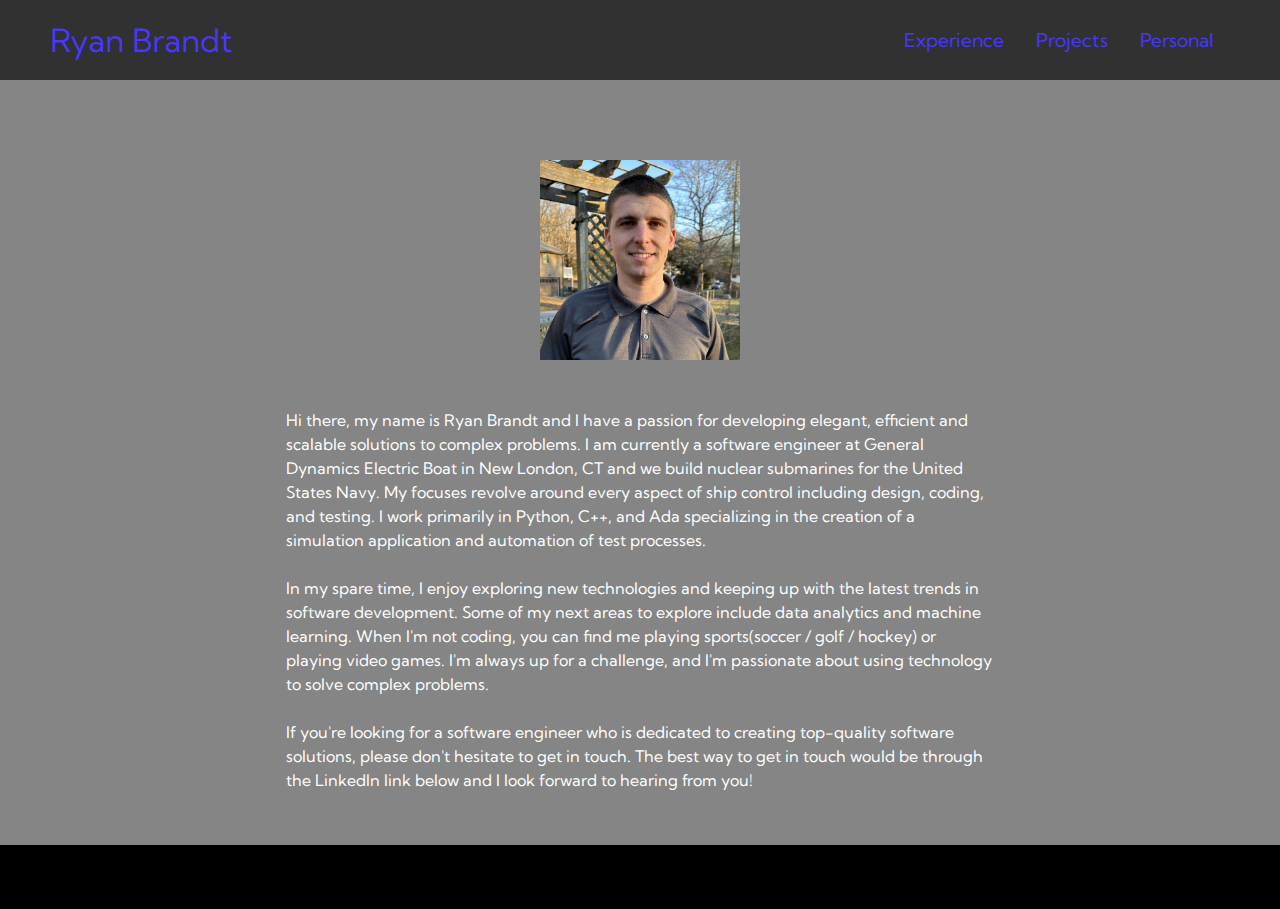
<file: index.html>
<!DOCTYPE html>
<html lang="en">
  <head>
    <!-- Overall Section -->
    <meta charset="UTF-8" />
    <meta name="viewport" content="width=device-width, initial-scale=1.0" />
    <title>RMBrandt Website</title>
    <link rel="stylesheet" href="styles.css" />
    <link
      rel="stylesheet"
      href="https://use.fontawesome.com/releases/v5.14.0/css/all.css"
      integrity="sha384-HzLeBuhoNPvSl5KYnjx0BT+WB0QEEqLprO+NBkkk5gbc67FTaL7XIGa2w1L0Xbgc"
      crossorigin="anonymous"
    />
    <link
      href="https://fonts.googleapis.com/css2?family=Kumbh+Sans:wght@400;700&display=swap"
      rel="stylesheet"
    />
  </head>
  <body>
    <!-- Header Section -->
    <nav class="navbar">
      <div class="navbar__container">
        <a href="index.html" id="navbar__logo"></i>Ryan Brandt</a>
        <div class="navbar__toggle" id="mobile-menu">
          <span class="bar"></span>
          <span class="bar"></span>
          <span class="bar"></span>
        </div>
        <ul class="navbar__menu">
          <li class="navbar__item">
            <a href="experience.html" class="navbar__links">Experience</a>
          </li>
          <li class="navbar__item">
            <a href="projects.html" class="navbar__links">Projects</a>
          </li>
          <li class="navbar__item">
            <a href="personal.html" class="navbar__links">Personal</a>
          </li>
        </ul>
      </div>
    </nav>

    <!-- Main Section -->
    <div class="main">
      <div class="main__container">
        <div class="main__content">
          <div class="headshot__img">
            <br><br><br><br>
            <img src="images\headshot.jpg" alt="headshot" width="200" height="200">
          </div>
          <bio><br><br>
            Hi there, my name is Ryan Brandt and I have a passion for developing elegant, efficient and scalable solutions to complex problems.
            I am currently a software engineer at General Dynamics Electric Boat in New London, CT and we build nuclear submarines for the United States Navy.
            My focuses revolve around every aspect of ship control including design, coding, and testing.
            I work primarily in Python, C++, and Ada specializing in the creation of a simulation application and automation of test processes.<br><br>

            In my spare time, I enjoy exploring new technologies and keeping up with the latest trends in software development.
            Some of my next areas to explore include data analytics and machine learning.
            When I'm not coding, you can find me playing sports(soccer / golf / hockey) or playing video games.
            I'm always up for a challenge, and I'm passionate about using technology to solve complex problems.<br><br>

            If you're looking for a software engineer who is dedicated to creating top-quality software solutions, please don't hesitate to get in touch.
            The best way to get in touch would be through the LinkedIn link below and I look forward to hearing from you!<br><br>
          </bio><br><br>
          <!--
          <div class = "exp">
            <div class = "column1">
              <h3>
                2 Years:
              </h3> 
              <p>
                Python
              </p>

            </div>

            <div class = "column2">
              <h3>
                1 Year:
              </h3> 
              <p>
                C++
                Ada
              </p>
            </div>

            <div class = "column3">
              <h3>
                Educational:
              </h3> 
              <p>
                Java
                C
                SQL
              </p>

            </div>

            <div class = "column4">
              <h3>
                Personal:
              </h3> 
              <p>
                JavaScript
                HTML
                CSS
              </p>

            </div>
          </div>-->
          
      </div>
    </div>

    <!-- Footer Section -->
    <div class="footer__container">
      <section class="social__media">
        <div class="social__media--wrap">
          <div class="social__icons">
            <a
              class="social__icon--link"
              href="https://www.linkedin.com/in/ryan-brandt-38032b193/"
              target="_blank"
              aria-label="LinkedIn"
            >
              <i class="fab fa-linkedin"></i>
            </a>
            <a
              class="social__icon--link"
              href="https://github.com/BrandtRM"
              target="_blank"
              aria-label="GitHub"
            >
              <i class="fab fa-github"></i>
            </a>
            <a
              class="social__icon--link"
              href="https://onedrive.live.com/embed?cid=F6E9B5E768B75CC7&resid=F6E9B5E768B75CC7%2149200&authkey=AL1RXxdmWCr8TIU&em=2"
              target="_blank"
              aria-label="Resume"
            >
              <i class="fa fa-file"></i>
            </a>
            <a
              class="social__icon--link"
              href=""
              target="_blank"
              aria-label="Insta"
            >
              <i class="fab fa-instagram"></i>
            </a>
          </div>
        </div>
      </section>
    </div>
    <script src="app.js"></script>
  </body>
</html>
</file>
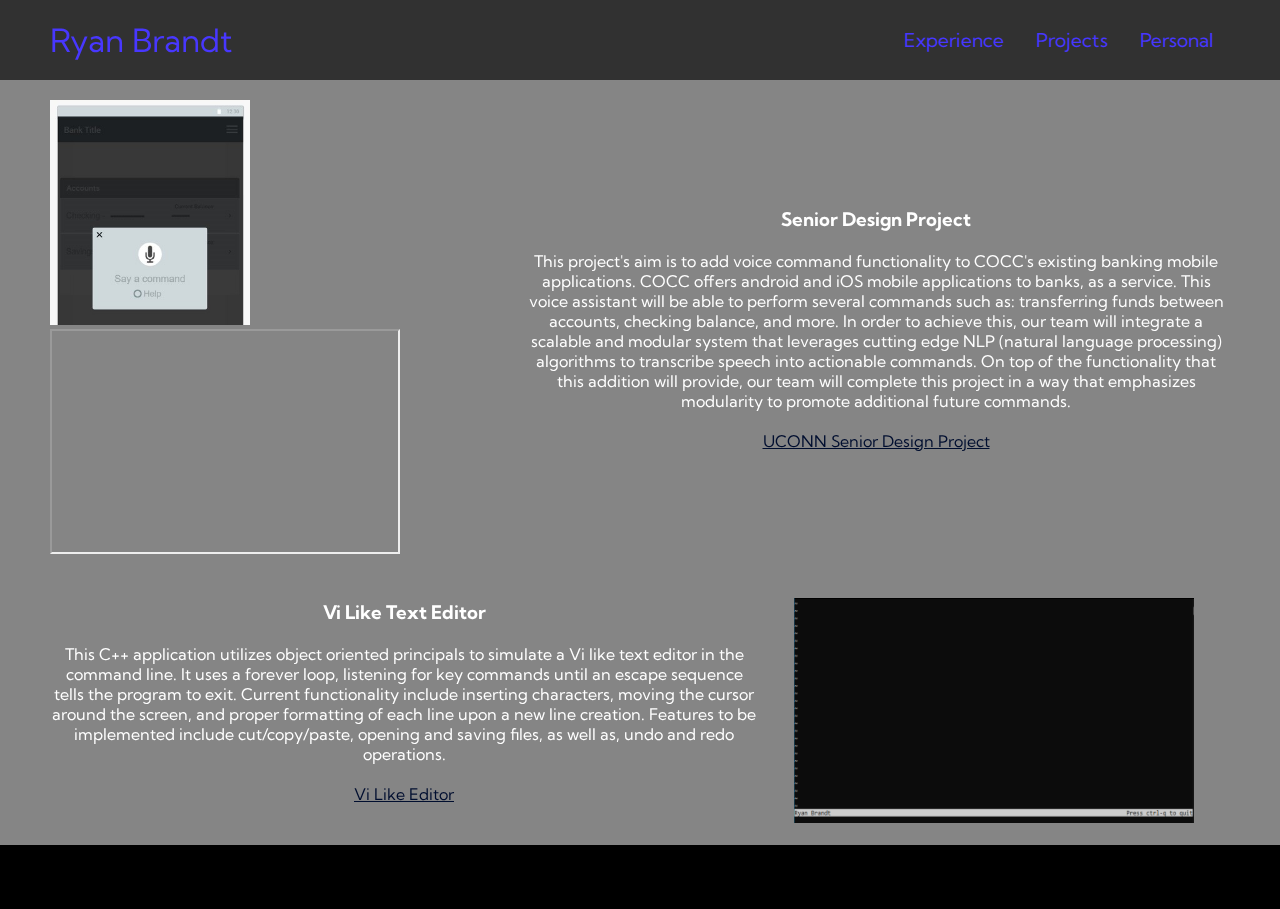
<file: projects.html>
<!DOCTYPE html>
<html lang="en">
  <head>
    <!-- Main Section -->
    <meta charset="UTF-8" />
    <meta name="viewport" content="width=device-width, initial-scale=1.0" />
    <title>RMBrandt Website</title>
    <link rel="stylesheet" href="styles.css" />
    <link
      rel="stylesheet"
      href="https://use.fontawesome.com/releases/v5.14.0/css/all.css"
      integrity="sha384-HzLeBuhoNPvSl5KYnjx0BT+WB0QEEqLprO+NBkkk5gbc67FTaL7XIGa2w1L0Xbgc"
      crossorigin="anonymous"
    />
    <link
      href="https://fonts.googleapis.com/css2?family=Kumbh+Sans:wght@400;700&display=swap"
      rel="stylesheet"
    />
  </head>
  <body>
    <!-- Header Section -->
    <nav class="navbar">
      <div class="navbar__container">
        <a href="index.html" id="navbar__logo"></i>Ryan Brandt</a>
        <div class="navbar__toggle" id="mobile-menu">
          <span class="bar"></span>
          <span class="bar"></span>
          <span class="bar"></span>
        </div>
        <ul class="navbar__menu">
          <li class="navbar__item">
            <a href="experience.html" class="navbar__links">Experience</a>
          </li>
          <li class="navbar__item">
            <a href="projects.html" class="navbar__links">Projects</a>
          </li>
          <li class="navbar__item">
            <a href="personal.html" class="navbar__links">Personal</a>
          </li>
        </ul>
      </div>
    </nav>

    <!-- Projects Section -->
    <div class="projects">
      <div class="projects__container">
        <div class="projects__content">
          <br>
          <div class = "SDP">
            <div class = "SDP1">
              <p>
                <img src="images\Senior Design Project Main.jpg" alt="SDPMain" width="200" height="225">
                <iframe width="350" height="225"
                  src="https://www.youtube.com/embed/pdknuJX6qq4">
                </iframe>
              </p>
            </div>

            <div class = "SDP2">
              <h3>
                Senior Design Project
              </h3> 
              <br>
              <p>
                This project's aim is to add voice command functionality to COCC's existing banking mobile applications.
                COCC offers android and iOS mobile applications to banks, as a service.
                This voice assistant will be able to perform several commands such as: transferring funds between accounts, checking balance, and more.
                In order to achieve this, our team will integrate a scalable and modular system that leverages cutting edge NLP (natural language processing) algorithms to transcribe speech into actionable commands.
                On top of the functionality that this addition will provide, our team will complete this project in a way that emphasizes modularity to promote additional future commands.<br><br>
              
                <a href="https://seniordesignday.engr.uconn.edu/seniorprojectpt/senior-design-2020-cse-team-28/" target="_blank" style="color:#000E2F"> UCONN Senior Design Project </a>
              </p>
            </div>
          </div>
          <br>
          <div class="ViEditor">
            <div class = "ViEditor1">
              <h3>
                Vi Like Text Editor
              </h3> 
              <br>
              <p>
                This C++ application utilizes object oriented principals to simulate a Vi like text editor in the command line.
                It uses a forever loop, listening for key commands until an escape sequence tells the program to exit.
                Current functionality include inserting characters, moving the cursor around the screen, and proper formatting of each line upon a new line creation.
                Features to be implemented include cut/copy/paste, opening and saving files, as well as, undo and redo operations.
                <br><br>
                <a href="https://github.com/BrandtRM/Personal/tree/main/Vi%20Editor" target="_blank" style="color:#000E2F"> Vi Like Editor </a>
              </p>
            </div>

            <div class = "ViEditor2">
              <br>
              <p>
                
                <img src="images\Vi Editor.png" alt="ViEdit" width="400" height="225">
                
              </p>
            </div>
          </div>

          <div class="MockATM">
            <div class = "MockATM1">
              <h3>
                
              </h3> 
              <br>
              <p>
                
              </p>
            </div>

            <div class = "MockATM2">
              <br>
              <p>
                
                
                
              </p>
            </div>
          </div>

          <div class="Centipede">
            <div class = "Centipede1">
              <h3>
                
              </h3> 
              <br>
              <p>
                
              </p>
            </div>

            <div class = "Centipede2">
              <br>
              <p>
                
                
                
              </p>
            </div>
          </div>

          <bio>

            <!--
            <br>Java Tetris Game<br>
            <br>Vi Editor<br>
            <br>Konane<br>
            <br>Walks<br>-->
          </bio>
      </div>
    </div>

    <!-- Footer Section -->
    <div class="footer__container">
      <section class="social__media">
        <div class="social__media--wrap">
          <div class="social__icons">
            <a
              class="social__icon--link"
              href="https://www.linkedin.com/in/ryan-brandt-38032b193/"
              target="_blank"
              aria-label="LinkedIn"
            >
              <i class="fab fa-linkedin"></i>
            </a>
            <a
              class="social__icon--link"
              href="https://github.com/BrandtRM"
              target="_blank"
              aria-label="GitHub"
            >
              <i class="fab fa-github"></i>
            </a>
            <a
              class="social__icon--link"
              href="https://onedrive.live.com/embed?cid=F6E9B5E768B75CC7&resid=F6E9B5E768B75CC7%2149200&authkey=AL1RXxdmWCr8TIU&em=2"
              target="_blank"
              aria-label="Resume"
            >
              <i class="fa fa-file"></i>
            </a>
            <a
              class="social__icon--link"
              href=""
              target="_blank"
              aria-label="Insta"
            >
              <i class="fab fa-instagram"></i>
            </a>
          </div>
        </div>
      </section>
    </div>
    <script src="app.js"></script>
  </body>
</html>
</file>
<file: styles.css>
* {
    box-sizing: border-box;
    margin: 0;
    padding: 0;
    font-family: 'Kumbh Sans', sans-serif;
    --red: #ff0000;
    --darkblue: #4837ff;
    --darkgray: #313131;
    --lightgray: #858585;
    --white: #ffffff;
    --black: #000000;
  }
  


  /* Header Section */
  .navbar {
    background: var(--darkgray);
    height: 80px;
    display: flex;
    justify-content: center;
    align-items: center;
    font-size: 1.2rem;
    position: sticky;
    top: 0;
    z-index: 999;
  }
  
  .navbar__container {
    display: flex;
    justify-content: space-between;
    height: 80px;
    z-index: 1;
    width: 100%;
    max-width: 1300px;
    margin-right: auto;
    margin-left: auto;
    padding-right: 50px;
    padding-left: 50px;
  }
  
  #navbar__logo {
    background-color: var(--darkblue);
    background-image: linear-gradient(to top, var(--darkblue) 100%, var(--red) 50%);
    background-size: 100%;
    -webkit-background-clip: text;
    -moz-background-clip: text;
    background-clip: text;
    -webkit-text-fill-color: transparent;
    -moz-text-fill-color: transparent;
    display: flex;
    align-items: center;
    cursor: pointer;
    text-decoration: none;
    font-size: 2rem;
  }

  .navbar__menu {
    display: flex;
    align-items: center;
    list-style: none;
    text-align: center;
  }
  
  .navbar__item {
    height: 80px;
  }
  
  .navbar__links {
    color: var(--darkblue);
    display: flex;
    align-items: center;
    justify-content: center;
    text-decoration: none;
    padding: 0 1rem;
    height: 100%;
  }
  
  .navbar__btn {
    display: flex;
    justify-content: center;
    align-items: center;
    padding: 0 1rem;
    width: 100%;
  }
  
  .navbar__links:hover {
    color: var(--red);
    transition: all 1.0s ease;
  }


  
   /* Main Section */
   .main {
    background-color: var(--darkgray);
  }
  
  .main__container {
    display: flex;
    margin: auto auto;
    align-items: center;
    flex-direction: column;
    height: 85vh;
    background-color: var(--lightgray);
    z-index: 1;
    width: 100%;
    max-width: 1500px;
    padding-right: 50px;
    padding-left: 50px;
  }
  
  .main__content {
    color: var(--white);
    width: 60%;
  }

  .headshot__img {
    display: flex;
    align-items: center;
    flex-direction: column;
    width: 100%;
  }

  .main__content bio {
    display: flex;
    align-items: center;
    flex-direction: column;
    width: 100%;
    line-height: 1.5;
  }

  .exp {
    display: flex;
    width: 100%;
    column-count: 4;
  }

  .column1 {
    width: 25%;
  }

  .column2 {
    width: 25%;
  }

  .column3 {
    width: 25%;
  }

  .column4 {
    width: 25%;
  }



  /* Experience Section */
  .experience {
    background-color: var(--darkgray);
  }
    
  .experience__container {
    display: flex;
    margin: auto auto;
    height: 85vh;
    background-color: var(--lightgray);
    z-index: 1;
    width: 100%;
    max-width: 1500px;
    padding-right: 50px;
    padding-left: 50px;
  }
    
    .experience__content {
      color: var(--white);
      width: 100%;
    }

    .experience__content header {
      display: flex;
      align-items: center;
      flex-direction: column;
      width: 100%;
      font-size: 30px;
    }
  
    .experience__content bio {
      display: flex;
      align-items: center;
      flex-direction: column;
      width: 100%;
      font-size: 18px;
    }



  /* Projects Section */
   .projects {
    background-color: var(--darkgray);
  }
  
  .projects__container {
    display: flex;
    margin: auto auto;
    height: 85vh;
    background-color: var(--lightgray);
    z-index: 1;
    width: 100%;
    max-width: 1500px;
    padding-right: 50px;
    padding-left: 50px;
  }
  
  .projects__content {
    color: var(--white);
    width: 100%;
  }

  .projects__content bio {
    display: flex;
    align-items: center;
    flex-direction: column;
    width: 100%;
  }

  .SDP {
    display: flex;
    width: 100%;
    align-items: center;
    column-count: 2;
  }

  .SDP1 {
    width: 40%;
  }

  .SDP2 {
    text-align: center;
    width: 60%;
  }

  .ViEditor {
    display: flex;
    width: 100%;
    align-items: center;
    column-count: 2;
  }

  .ViEditor1 {
    text-align: center;
    width: 60%;
  }

  .ViEditor2 {
    text-align: center;
    width: 40%;
  }

  .MockATM {
    display: flex;
    width: 100%;
    align-items: center;
    column-count: 2;
  }

  .MockATM1 {
    text-align: center;
    width: 50%;
  }

  .MockATM2 {
    text-align: center;
    width: 50%;
  }

  .Centipede {
    display: flex;
    width: 100%;
    align-items: center;
    column-count: 2;
  }

  .Centipede1 {
    text-align: center;
    width: 50%;
  }

  .Cetnipede2 {
    text-align: center;
    width: 50%;
  }



     /* Personal Section */
     .personal {
      background-color: var(--darkgray);
    }
    
    .personal__container {
      display: flex;
      margin: auto auto;
      height: 85vh;
      background-color: var(--lightgray);
      z-index: 1;
      width: 100%;
      max-width: 1500px;
      padding-right: 50px;
      padding-left: 50px;
    }
    
    .personal__content {
      color: var(--white);
      width: 100%;
    }

    .personal__content bio {
      display: flex;
      align-items: center;
      flex-direction: column;
      width: 100%;
    }

 
  
  /* Footer Section */
  .footer__container {
    background-color: var(--black);
    padding: 2rem 0;
    display: flex;
    flex-direction: column;
    justify-content: center;
    align-items: center;
  }
  
  .social__icon--link {
    color: var(--white);
    font-size: 40px;
  }

  .social__icon--link:hover {
    color: var(--red);
    transition: all 1.0s ease;
  }
  
  .social__media--wrap {
    display: flex;
    justify-content: space-between;
    align-items: center;
    width: 100%;
  }
  
  .social__icons {
    display: flex;
    justify-content: space-between;
    align-items: center;
    width: 350px;
  }
</file>
